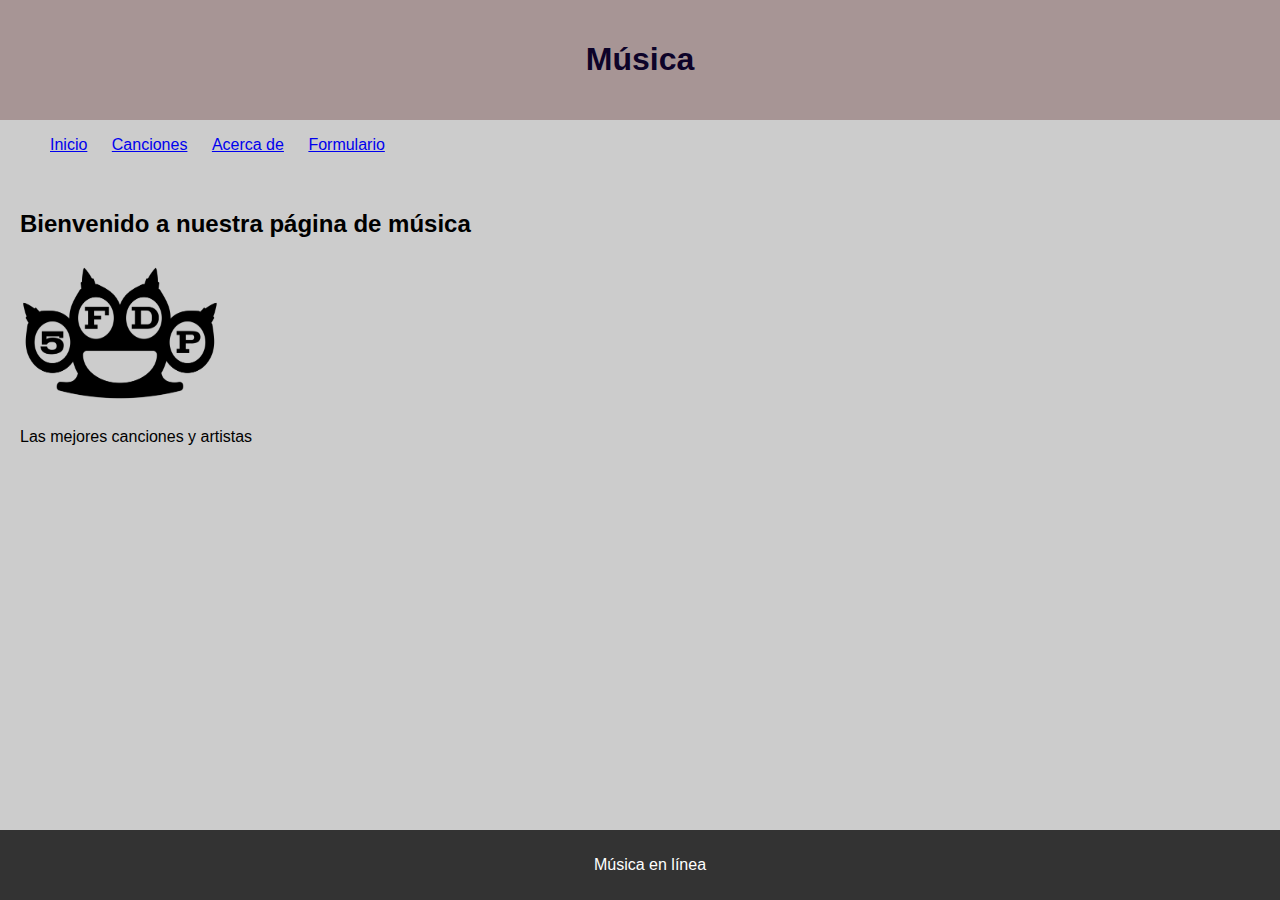
<file: index.html>
<!DOCTYPE html>
<html>
<head>
    <meta charset="UTF-8">
    <title>Página de Inicio</title>
    <link rel="stylesheet" type="text/css" href="estilos/estilos.css">
</head>
<body>
    <header>
        <h1>Música</h1>
    </header>
    <nav>
        <ul>
            <li><a href="*">Inicio</a></li>
            <li><a href="pagina2.html">Canciones</a></li>
            <li><a href="pagin3.html">Acerca de</a></li>
            <li><a href="ingreso.html">Formulario</a></li>
        </ul>
    </nav>
    <main>
        <h2>Bienvenido a nuestra página de música </h2>
        <img src="Imagenes/imagen1.jpg" alt="imagen">
        <p>Las mejores canciones y artistas</p>


        
    </main>
    <footer>
        <p> Música en línea</p>



    </footer>
</body>
</html>
</file>
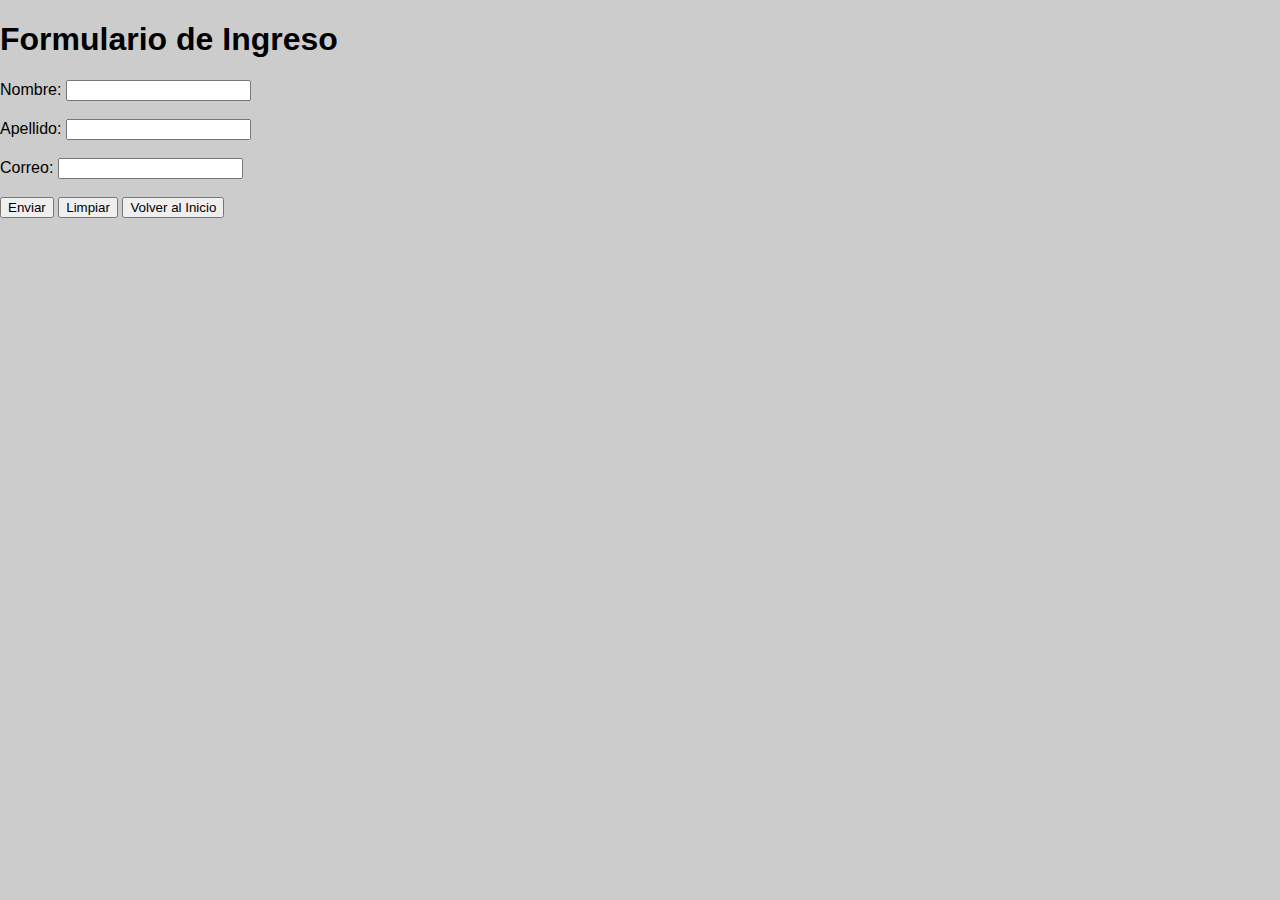
<file: ingreso.html>
<!DOCTYPE html>
<html>
<head>
    <title>Formulario de Ingreso</title>
    <link rel="stylesheet" type="text/css" href="estilos/estilos.css">
</head>
<body>
    <h1>Formulario de Ingreso</h1>
    <form id="formulario" action="procesar.php" method="post">
        <label for="nombre">Nombre:</label>
        <input type="text" id="nombre" name="nombre" required><br><br>

        <label for="apellido">Apellido:</label>
        <input type="text" id="apellido" name "apellido" required><br><br>

        <label for="correo">Correo:</label>
        <input type="email" id="correo" name="correo" required><br><br>

        <input type="button" value="Enviar" onclick="window.location.href='landingpage.html'">
        <input type="reset" value="Limpiar">
        <input type="button" value="Volver al Inicio" onclick="window.location.href='index.html'">
    </form>
</body>
</html>
</file>
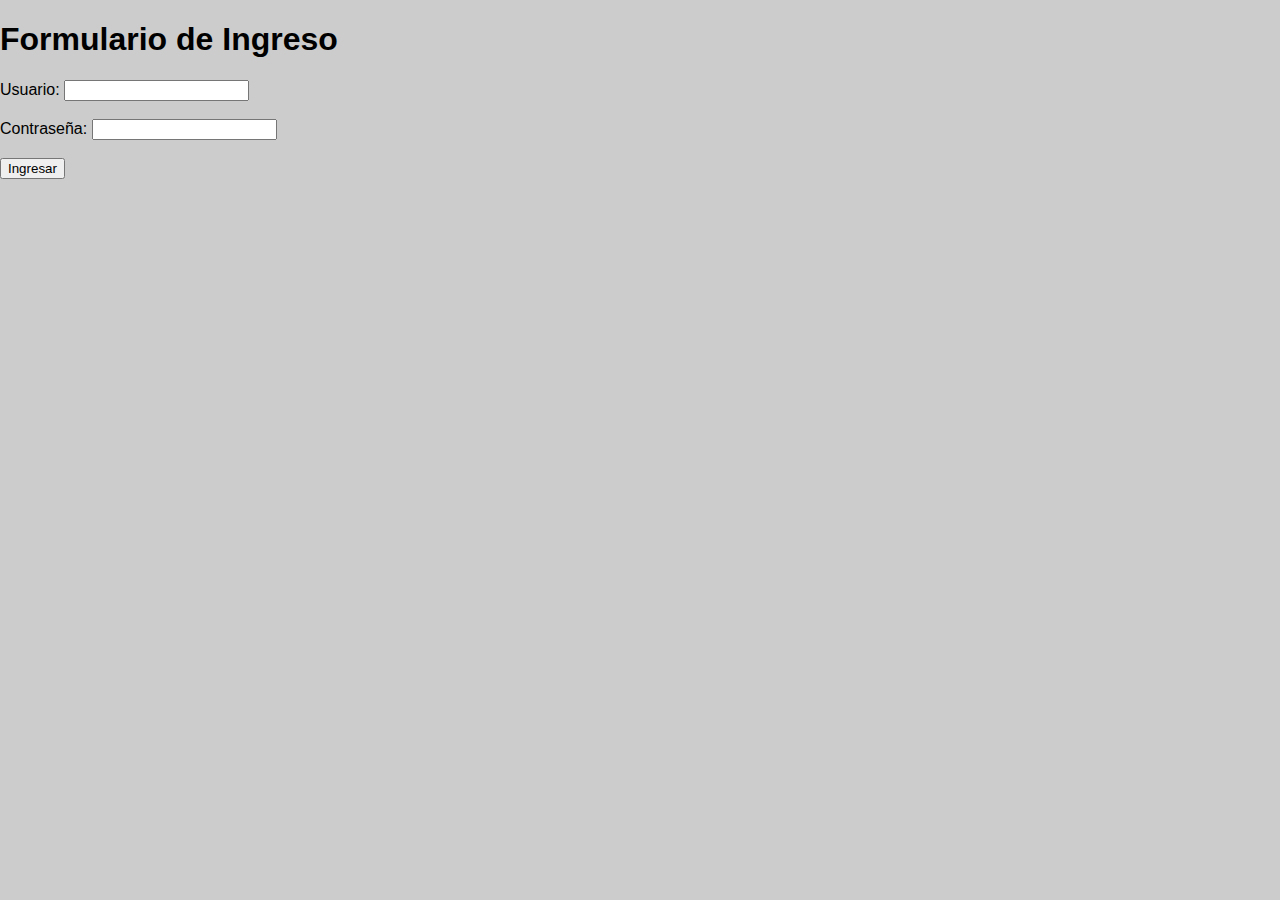
<file: inicio.html>
<!DOCTYPE html>
<html>
<head>
    <title>WELCOME</title>
    <link rel="stylesheet" type="text/css" href="estilos/estilos.css">
</head>
<body>
    <h1>Formulario de Ingreso</h1>
    <form id="formulario" action="procesar.php" method="post">
        <label for="usuario">Usuario:</label>
        <input type="text" id="usuario" name="usuario" required><br><br>

        <label for="contrasena">Contraseña:</label>
        <input type="password" id="contrasena" name="contrasena" required><br><br>

        <input type="submit" value="Ingresar">
    </form>

    <script>
        document.getElementById("formulario").addEventListener("submit", function(event) {
            event.preventDefault();

            var usuario = document.getElementById("usuario").value;
            var contrasena = document.getElementById("contrasena").value;

            if (contrasena === "SENA") {
                alert("Contraseña correcta. Ingresando al formulario anterior.");
            
                window.location.href ="ingreso.html"
            } else {
                alert("La contraseña no coincide. Intente nuevamente.");
            }
        });
    </script>

</body>
</html>
</file>
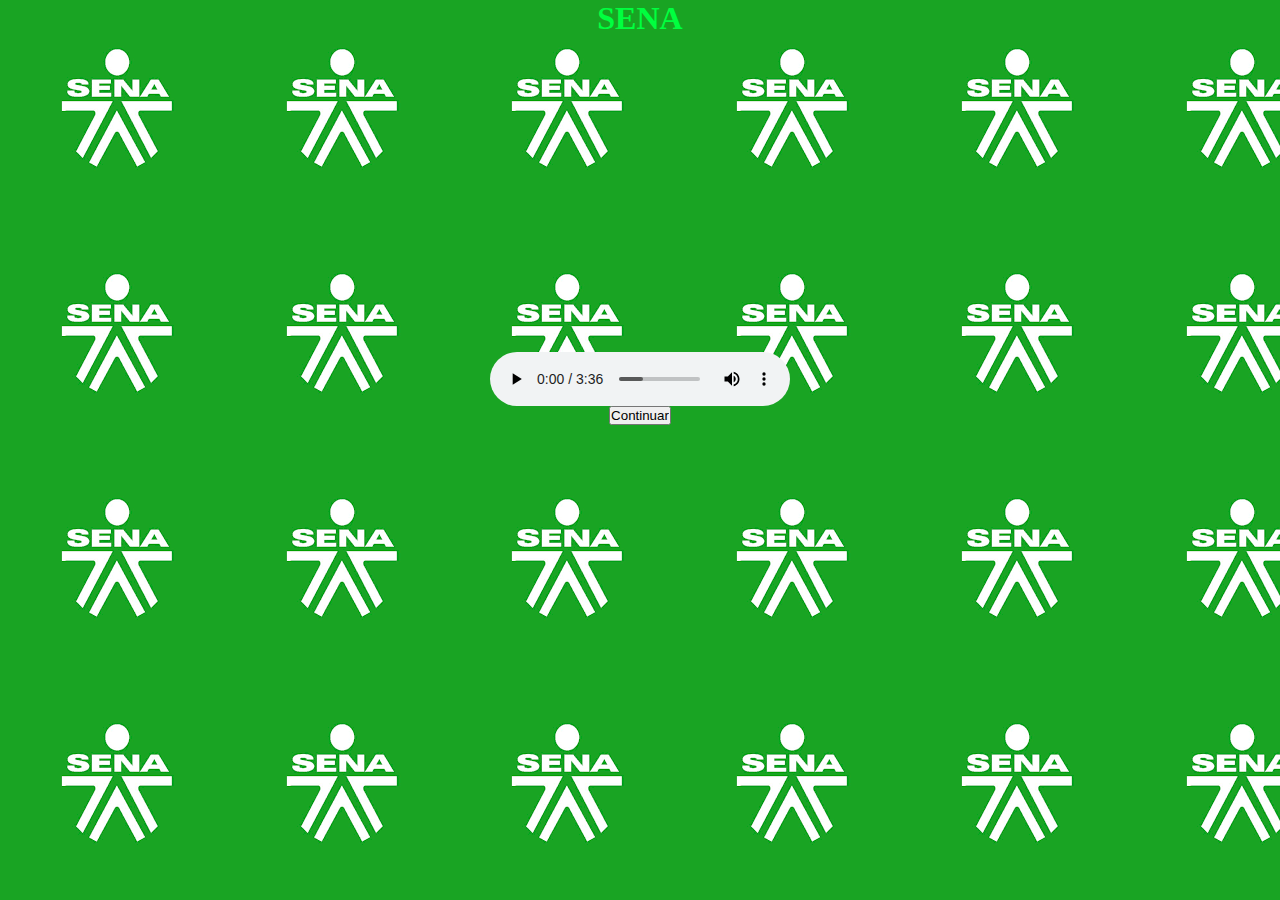
<file: landingpage.html>
<!DOCTYPE html>
<html>
<head>


  <link rel="stylesheet" type="text/css" href="estilos/estiloslanding.css">
</head>
<body>
  <h1>SENA</h1>

  <div class="container">
    <iframe width="560" height="315" src="https://www.youtube.com/embed/k5rZk-qC0JM?si=TXWVuTAZnbIKeNtg" title="YouTube video player" frameborder="0" allow="accelerometer; autoplay; clipboard-write; encrypted-media; gyroscope; picture-in-picture; web-share" allowfullscreen></iframe>

    <audio controls>
      <source src="audio/audio1.mp3" type="audio/mp3">
    </audio>
  
  </div>
  <div class="continue">
    <input type="button" value="Continuar" onclick="window.location.href='index.html'">
  </div>
  
</body>
</html>
</file>
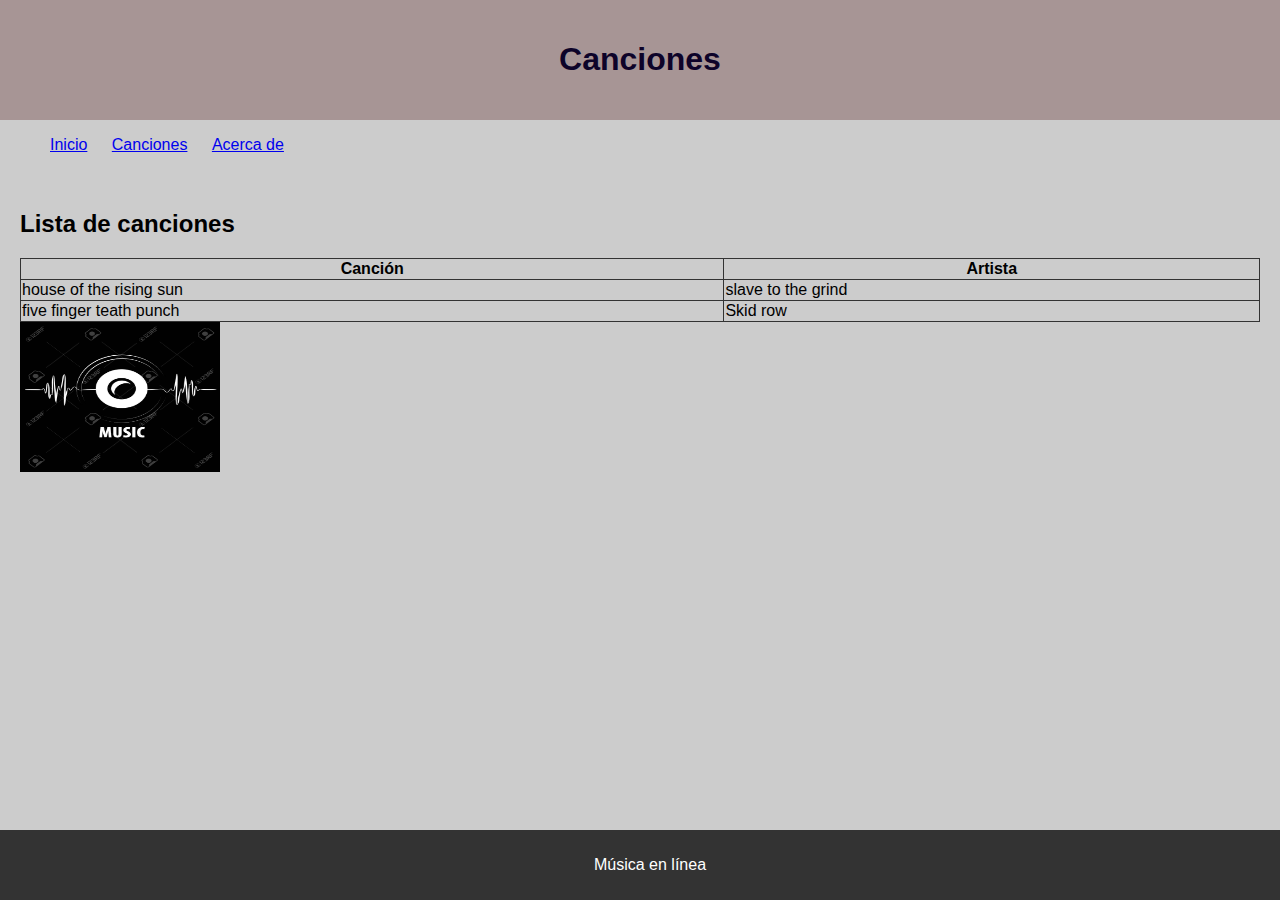
<file: pagina2.html>
<!DOCTYPE html>
<html>
<head>
    <meta charset="UTF-8">
    <title>Canciones</title>
    <link rel="stylesheet" type="text/css" href="../estilos/estilos.css">
    <link rel="stylesheet" type="text/css" href="estilos/estilos.css">
</head>
<body>
    <header>
        <h1>Canciones </h1>
    </header>
    <nav>
        <ul>
            <li><a href="index.html">Inicio</a></li>
            <li><a href="*">Canciones</a></li>
            <li><a href="pagin3.html">Acerca de</a></li>
        </ul>
    </nav>
    <main>
        <h2>Lista de canciones </h2>
        <table>
            <tr>
                <th>Canción</th>
                <th>Artista</th>
            </tr>
            <tr>
                <td>house of the rising sun</td>
                <td>slave to the grind</td>
            </tr>
            <tr>
                <td>five finger teath punch</td>
                <td>Skid row</td>
            </tr>
        </table>
        <img src="Imagenes/imagen2.jpg" alt="imagen2">
    </main>
    <footer>
        <p> Música en línea</p>
    </footer>
</body>
</html>
</file>
<file: estilos/estilos.css>
body {
    font-family: Arial, sans-serif;
    margin: 0;
    padding: 0;
}

/* Aplica estilos a la imagen */

img {
    width: 200px; 
    height: 150px; 
}


header {
    background-color: #a79595;
    color: #0d0329;
    text-align: center;
    padding: 20px;
}



nav li {
    display: inline;
    margin: 0 10px;
}

main {
    padding: 20px;
}

table {
    width: 100%;
    border-collapse: collapse;
}

table, th, td {
    border: 1px solid #333;
}

/* Estilos para el pie de página */
footer {
    background-color: #333;
    color: #fff;
    text-align: center;
    padding: 10px;
    position: fixed;
    bottom: 0;
    width: 100%;
}
body {
    background-color: #ccc; /* Cambia #ccc por el color que desees */
}

.continue {
    text-align: center;
}
</file>
<file: estilos/estiloslanding.css>
* {
    padding: 0;
    margin: 0;
}
body {
    background-image: url(../Imagenes/logo3.png);
    font-family: Verdana, Geneva, Tahoma, sans-serif;
    font-size: medium;
    
  
}
    .container {
      text-align: center;
    }
    iframe, audio {
      display: block;
      margin: 0 auto;
    }
    h1{
      color: rgb(0 255 63);
      font-family: Cambria, Cochin, Georgia, Times, 'Times New Roman', serif;
      text-align: center;
    }

    .continue {
      text-align: center;
    }
</file>
